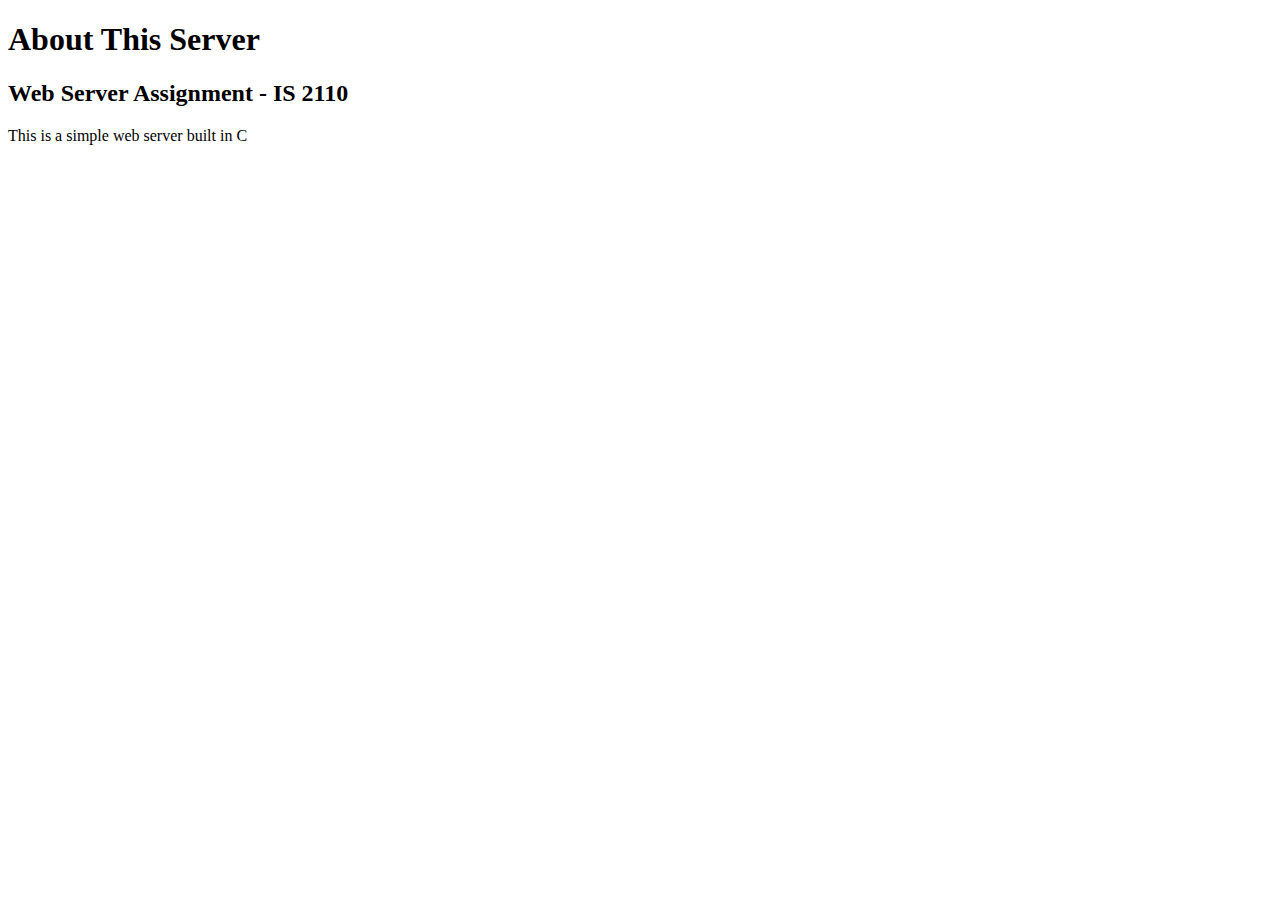
<file: www/about.html>
<!DOCTYPE html>
<html>
<head>
    <title>About</title>
</head>
<body>
    <h1>About This Server</h1>
    <h2>Web Server Assignment - IS 2110</h2>
    <p>This is a simple web server built in C</p>
</body>
</html>
</file>
